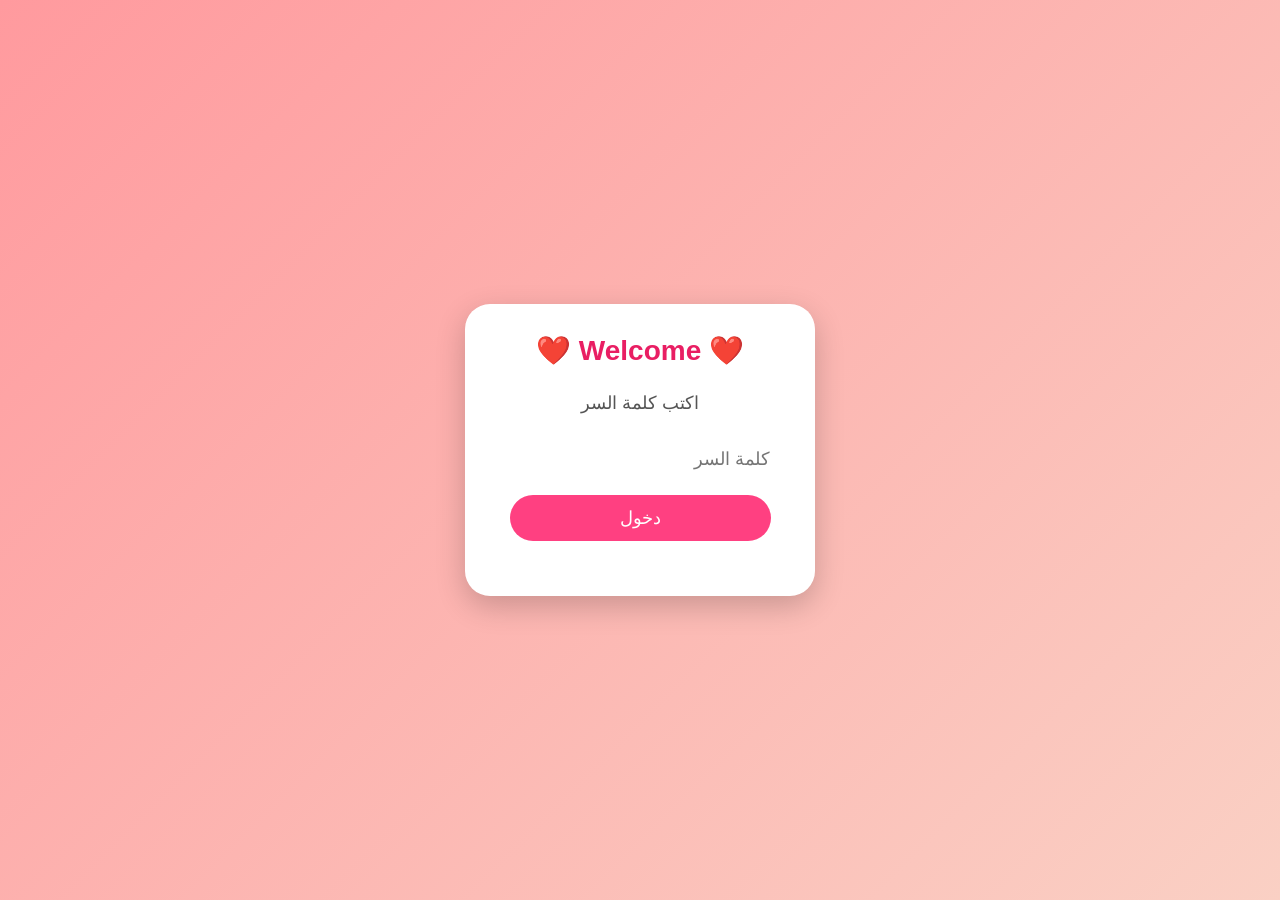
<file: index.html>
<!DOCTYPE html>
<html lang="ar" dir="rtl">

<head>
<meta charset="UTF-8">
<meta name="viewport" content="width=device-width, initial-scale=1.0">

<title>❤️ مفاجأة ❤️</title>

<link rel="stylesheet" href="style.css">

</head>

<body>

<div class="login-box">

<h1>❤️ Welcome ❤️</h1>

<p>اكتب كلمة السر</p>

<input type="password" id="pass" placeholder="كلمة السر">

<button onclick="check()">دخول</button>

<p id="msg"></p>

</div>


<script src="script.js"></script>
<script src="music.js"></script>

</body>

</html>
</file>
<file: style.css>
*{
margin:0;
padding:0;
box-sizing:border-box;
font-family:Arial,sans-serif;
}

body{

height:100vh;
display:flex;
justify-content:center;
align-items:center;
background:linear-gradient(135deg,#ff4d6d,#ff8fab,#ffd6e0);
overflow:hidden;

}


.login-box{

width:380px;
padding:35px;
background:rgba(255,255,255,.25);
backdrop-filter:blur(15px);
border-radius:20px;
text-align:center;
box-shadow:0 10px 30px rgba(0,0,0,.3);

}


h1{

color:white;
font-size:35px;
margin-bottom:20px;

}


p{

color:white;
font-size:18px;
line-height:2;
margin:15px;

}


input{

width:100%;
padding:15px;
border:none;
border-radius:10px;
font-size:18px;

}


button{

width:100%;
padding:15px;
margin-top:15px;
background:#ff2d55;
color:white;
border:none;
border-radius:10px;
font-size:18px;
cursor:pointer;

}


button:hover{

transform:scale(1.05);

}


img{

margin:15px;

}


#msg{

color:yellow;

}


.heart{

position:absolute;
bottom:-30px;
font-size:30px;
animation:fly 6s linear forwards;

}


@keyframes fly{

0%{

transform:translateY(0);
opacity:1;

}


100%{

transform:translateY(-120vh);
opacity:0;

}

}
*{
    box-sizing: border-box;
    font-family: "Cairo", sans-serif;
}

body{
    margin:0;
    height:100vh;
    display:flex;
    justify-content:center;
    align-items:center;
    background:linear-gradient(135deg,#ff9a9e,#fad0c4);
}

.login-box{
    background:white;
    width:350px;
    padding:30px;
    text-align:center;
    border-radius:25px;
    box-shadow:0 10px 30px rgba(0,0,0,.2);
}

h1{
    color:#e91e63;
    font-size:28px;
}

img{
    border-radius:50%;
    border:5px solid #ff4081;
    margin:15px;
}

p{
    color:#555;
    font-size:18px;
    line-height:1.8;
}

button{
    width:90%;
    padding:12px;
    margin:10px;
    border:none;
    border-radius:25px;
    background:#ff4081;
    color:white;
    font-size:18px;
    cursor:pointer;
    transition:.3s;
}

button:hover{
    background:#e91e63;
    transform:scale(1.05);
}
</file>
